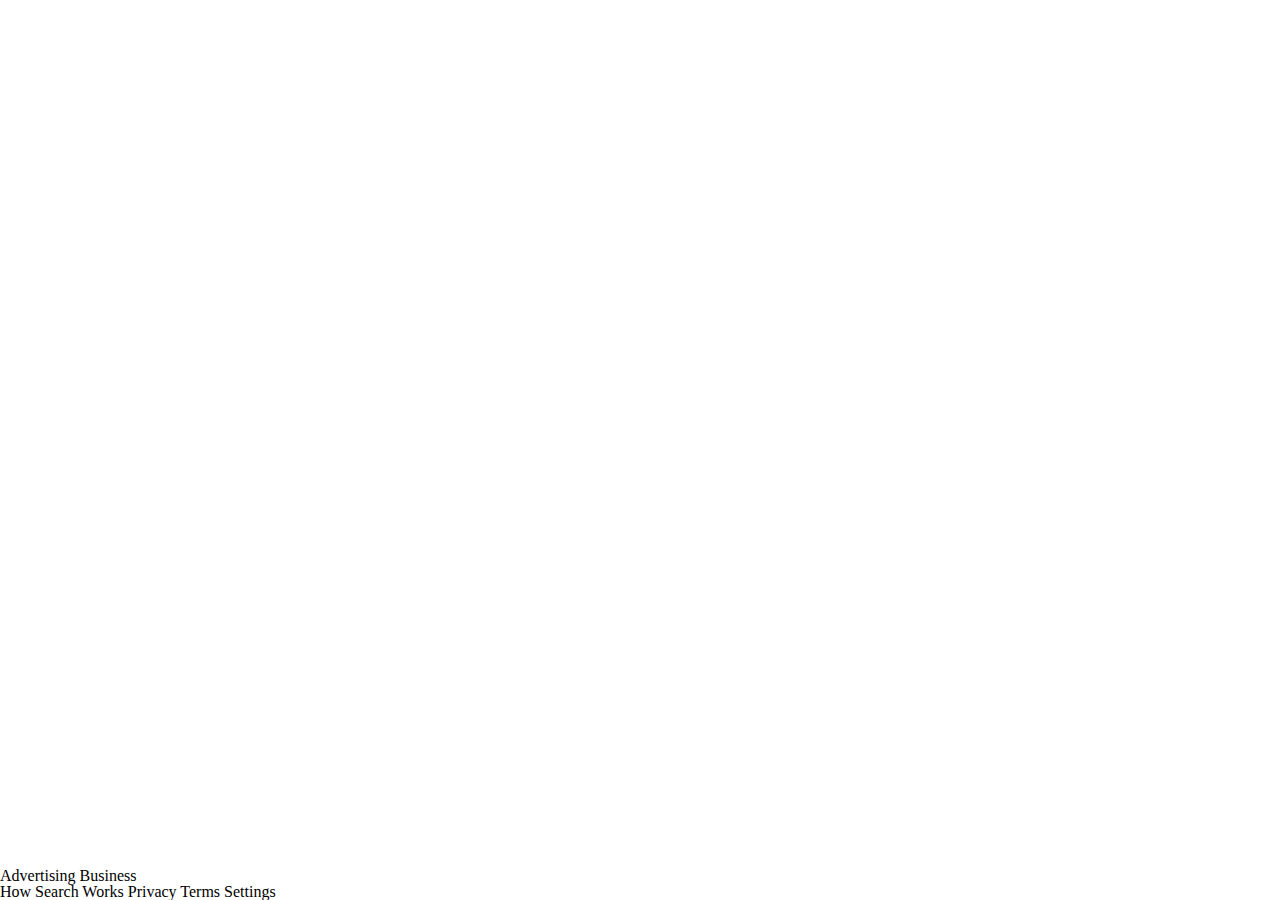
<file: scratch.html>
<!--now trying to build a flexbox to imitate the google logo-->

<!DOCTYPE html>
<head>
    <link rel="stylesheet" type="text/css" href="/reset.css">
    <link rel="stylesheet" type="text/css" href="/footer.css">
    
    <title>Google</title>
</head>

<body>
<div class="content">
    <div class="content-inside"></div>
</div>
    <footer class="footer">
        <div class="footer-main">
            <div class="footer-left">
                <a href="https://www.google.com/intl/en_us/ads/?subid=ww-ww-et-g-awa-a-g_hpafoot1_1!o2&utm_source=google.com&utm_medium=referral&utm_campaign=google_hpafooter&fg=1">Advertising</a>
                <a href="https://www.google.com/services/?subid=ww-ww-et-g-awa-a-g_hpbfoot1_1!o2&utm_source=google.com&utm_medium=referral&utm_campaign=google_hpbfooter&fg=1">Business</a>
            </div>
            <div class="footer-right">
                <div class="footer-right-content">
                    <a href="https://google.com/search/howsearchworks/?fg=1">How Search Works</a>
                    <a href="https://policies.google.com/privacy?hl=en&fg=1">Privacy</a>
                    <a href="https://policies.google.com/terms?hl=en&fg=1">Terms</a>
                    <a href="https://www.google.com/preferences?hl=en">Settings</a>
             </div>
            </div>
        </div>
    </footer>
</body>
</file>
<file: footer.css>
html, body {
    height: 100%;
  }
  body {
    display: flex;
    flex-direction: column;
  }
  .content {
    flex: 1 0 auto;
  }
  .footer {
    flex-shrink: 0;
    align-content: center;
  }
  .footer-left {
    width: 50%;;
    order: 1;
  }
  .footer-right {
    width: 50%;
    order: 3;
  }
</file>
